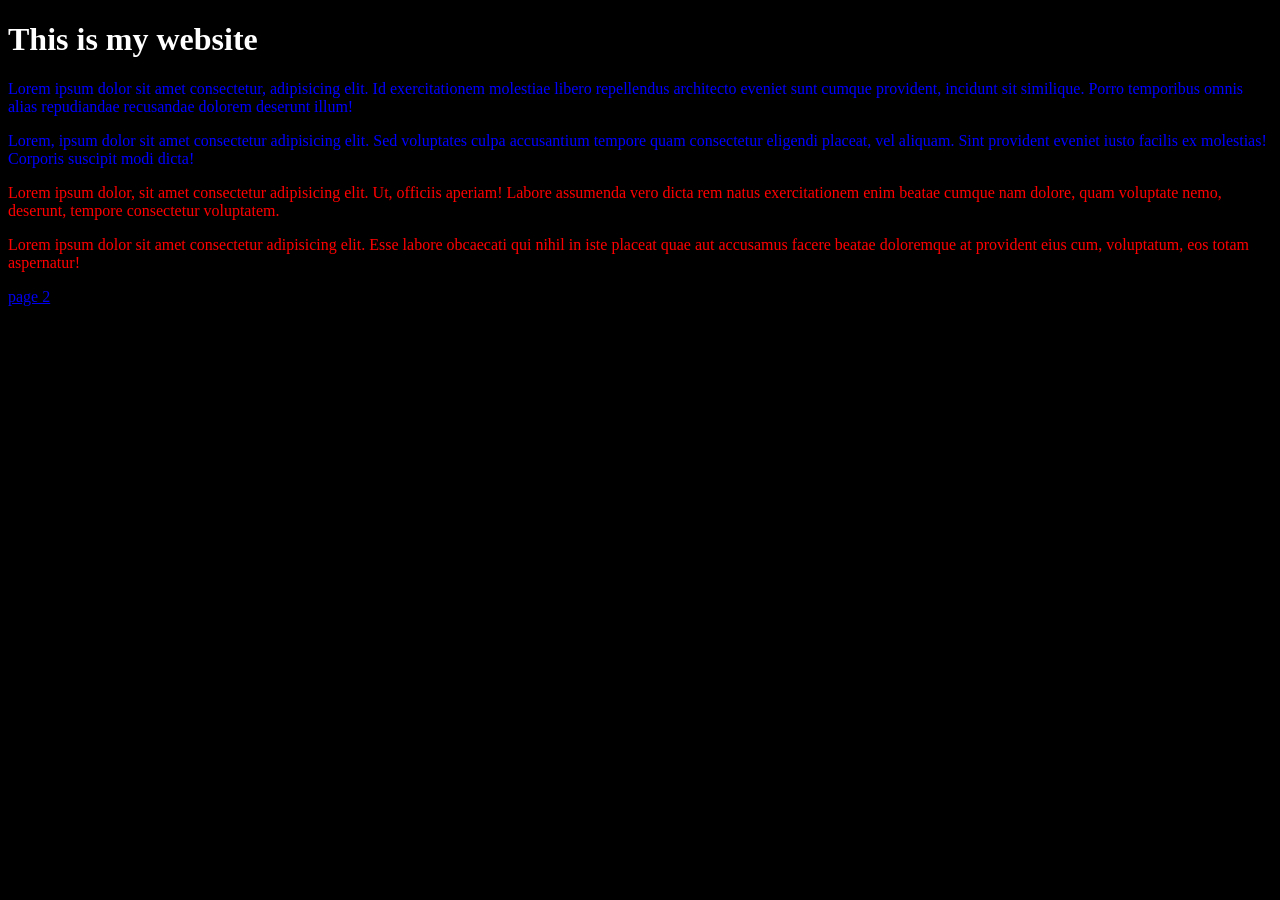
<file: index.html>
<!DOCTYPE html>
<html>
    <head>
        <title>my amazing site</title>
        <link rel="icon" type="image/jpg" href="images/favicon.jpg">
        <link rel="stylesheet" href="style.css">
    </head>
    <body>
        <h1>This is my website</h1>

        <p id="p1" class="even">Lorem ipsum dolor sit amet consectetur, adipisicing elit. Id exercitationem molestiae libero repellendus architecto eveniet sunt cumque provident, incidunt sit similique. Porro temporibus omnis alias repudiandae recusandae dolorem deserunt illum!</p>
        <p id="p2" class="even">Lorem, ipsum dolor sit amet consectetur adipisicing elit. Sed voluptates culpa accusantium tempore quam consectetur eligendi placeat, vel aliquam. Sint provident eveniet iusto facilis ex molestias! Corporis suscipit modi dicta!</p>
        <p id="p3" class="odd">Lorem ipsum dolor, sit amet consectetur adipisicing elit. Ut, officiis aperiam! Labore assumenda vero dicta rem natus exercitationem enim beatae cumque nam dolore, quam voluptate nemo, deserunt, tempore consectetur voluptatem.</p>
        <p id="p4" class="odd">Lorem ipsum dolor sit amet consectetur adipisicing elit. Esse labore obcaecati qui nihil in iste placeat quae aut accusamus facere beatae doloremque at provident eius cum, voluptatum, eos totam aspernatur!</p>

        <a href="page2.html">page 2</a>
    </body>
</html>
</file>
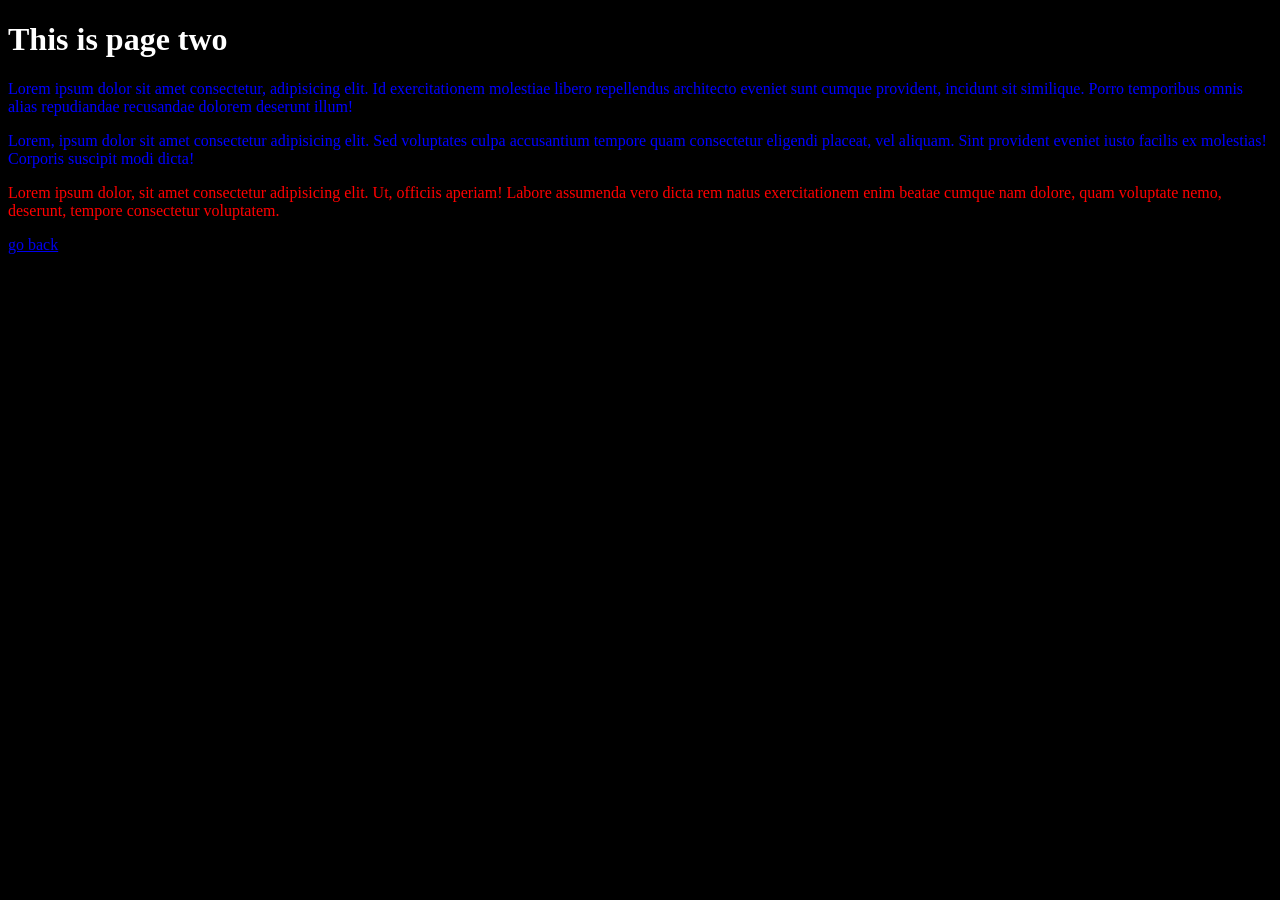
<file: page2.html>
<!DOCTYPE html>
<html lang="en">
<head>
    <meta charset="UTF-8">
    <meta name="viewport" content="width=device-width, initial-scale=1.0">
    <title>page 2</title>
    <link rel="stylesheet" href="style.css">
</head>
<body>
    <h1>This is page two</h1>

        <p id="p1" class="even">Lorem ipsum dolor sit amet consectetur, adipisicing elit. Id exercitationem molestiae libero repellendus architecto eveniet sunt cumque provident, incidunt sit similique. Porro temporibus omnis alias repudiandae recusandae dolorem deserunt illum!</p>
        <p id="p2" class="even">Lorem, ipsum dolor sit amet consectetur adipisicing elit. Sed voluptates culpa accusantium tempore quam consectetur eligendi placeat, vel aliquam. Sint provident eveniet iusto facilis ex molestias! Corporis suscipit modi dicta!</p>
        <p id="p3" class="odd">Lorem ipsum dolor, sit amet consectetur adipisicing elit. Ut, officiis aperiam! Labore assumenda vero dicta rem natus exercitationem enim beatae cumque nam dolore, quam voluptate nemo, deserunt, tempore consectetur voluptatem.</p>
    <a href="index.html">go back</a>
</body>
</html>
</file>
<file: style.css>
body{
    background-color: black;
}

h1{
    color: white;
}

.odd{
    color: red;
}

.even{
    color: blue;
}
</file>
